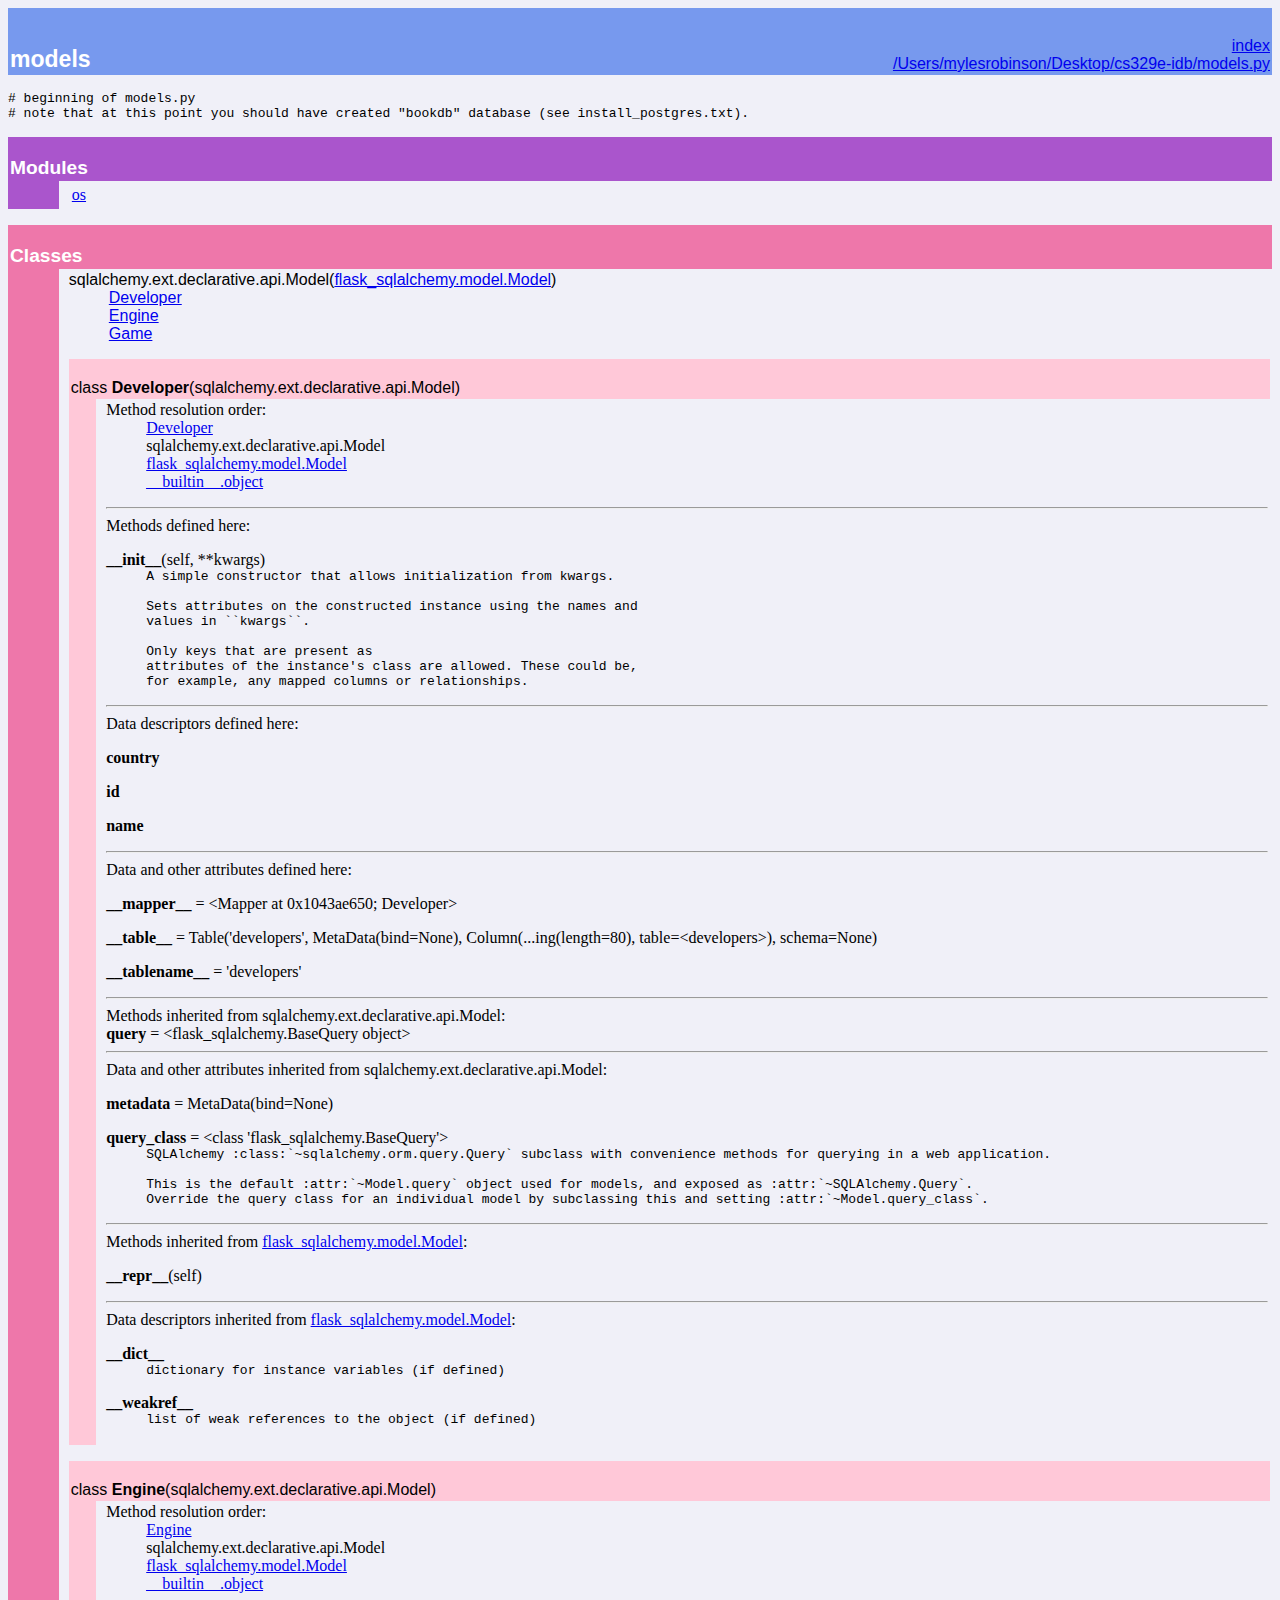
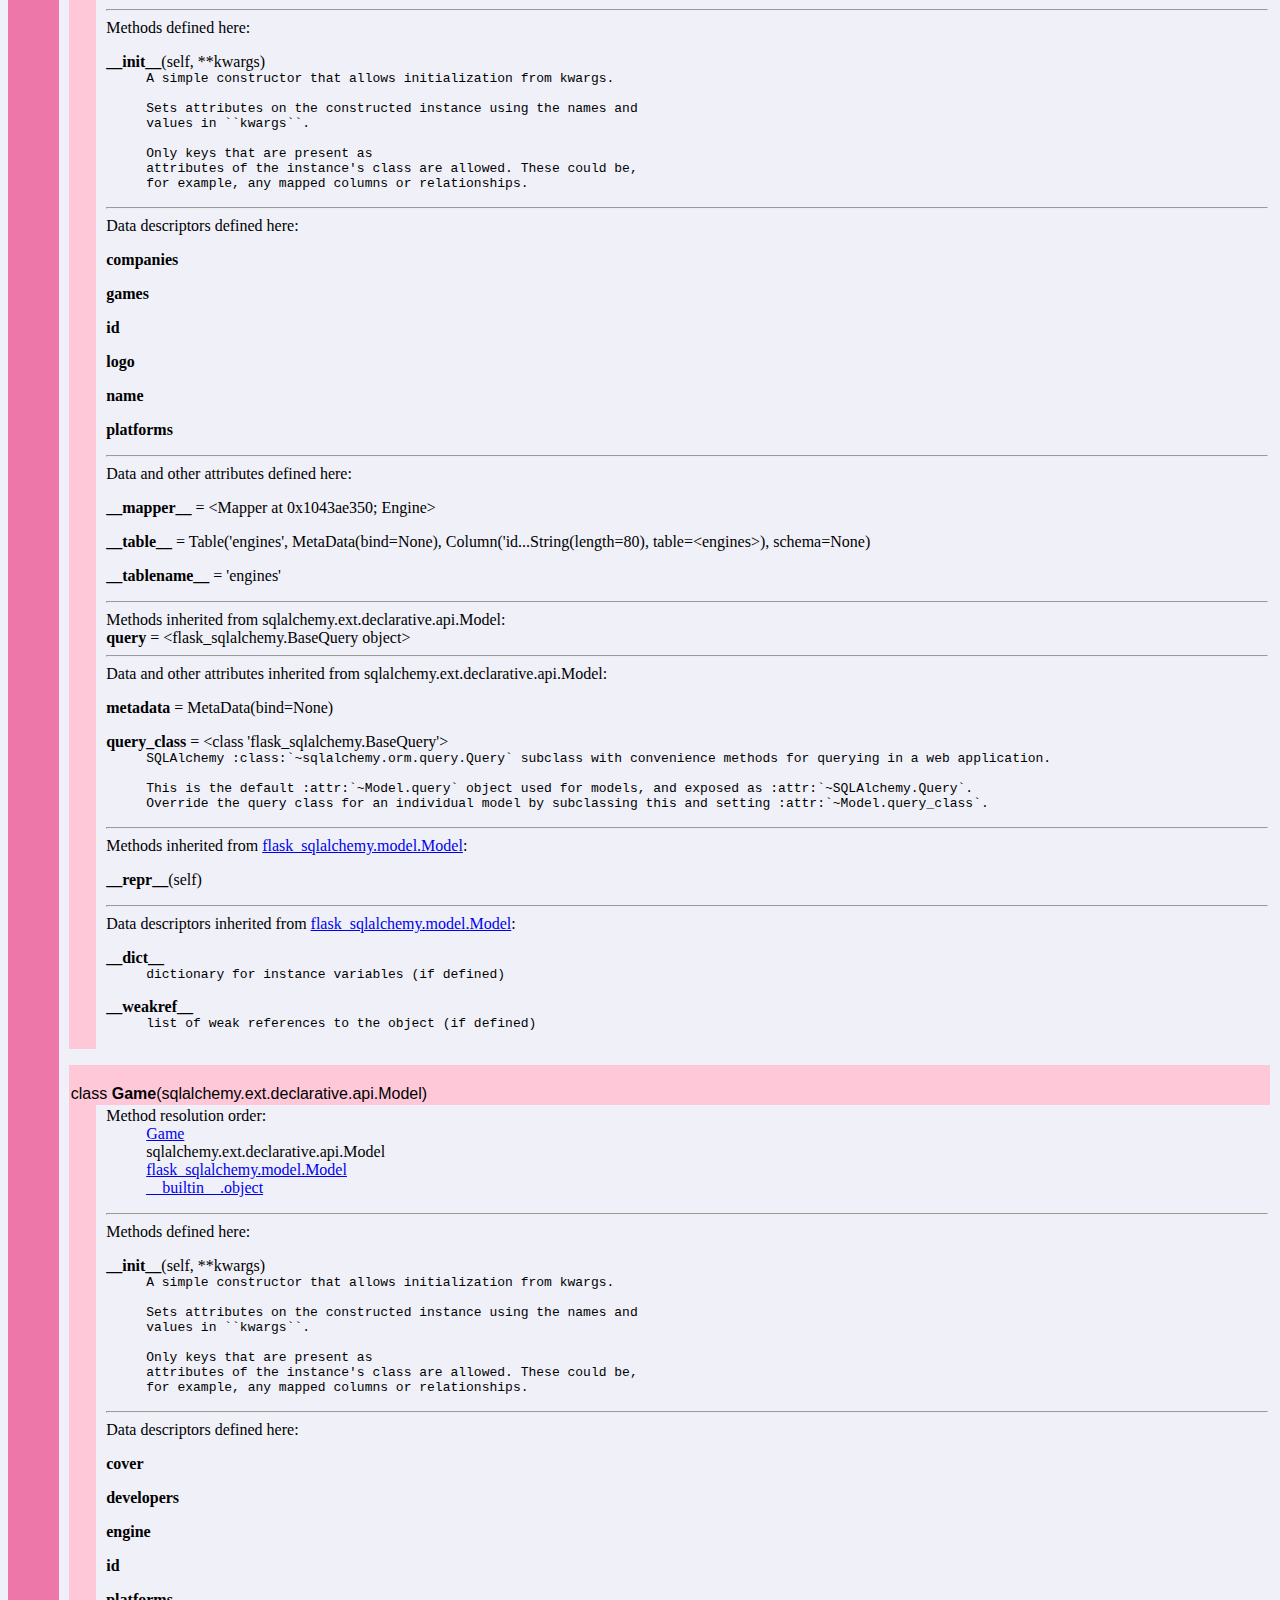
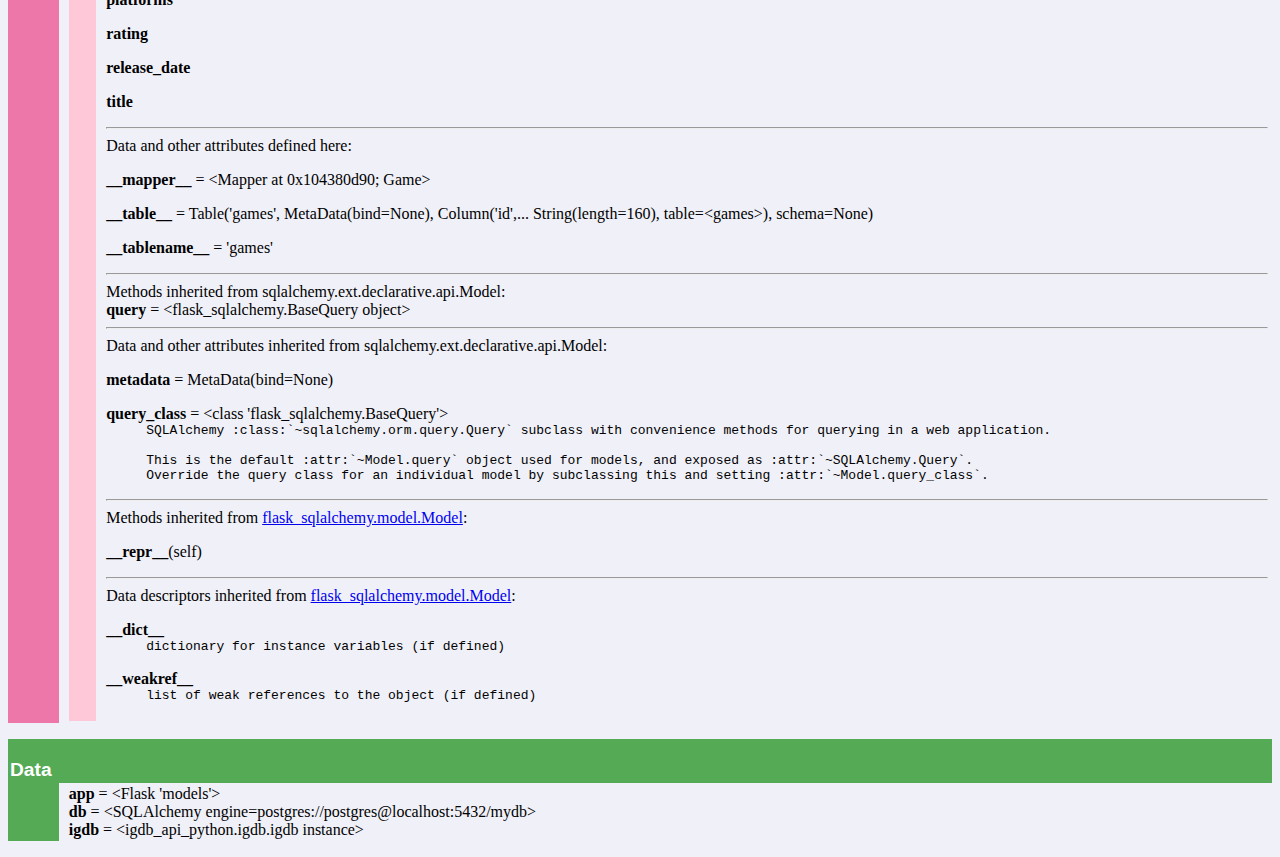
<file: models.html>
<!DOCTYPE html PUBLIC "-//W3C//DTD HTML 4.0 Transitional//EN">
<html><head><title>Python: module models</title>
<meta charset="utf-8">
</head><body bgcolor="#f0f0f8">

<table width="100%" cellspacing=0 cellpadding=2 border=0 summary="heading">
<tr bgcolor="#7799ee">
<td valign=bottom>&nbsp;<br>
<font color="#ffffff" face="helvetica, arial">&nbsp;<br><big><big><strong>models</strong></big></big></font></td
><td align=right valign=bottom
><font color="#ffffff" face="helvetica, arial"><a href=".">index</a><br><a href="file:/Users/mylesrobinson/Desktop/cs329e-idb/models.py">/Users/mylesrobinson/Desktop/cs329e-idb/models.py</a></font></td></tr></table>
    <p><tt>#&nbsp;beginning&nbsp;of&nbsp;models.py<br>
#&nbsp;note&nbsp;that&nbsp;at&nbsp;this&nbsp;point&nbsp;you&nbsp;should&nbsp;have&nbsp;created&nbsp;"bookdb"&nbsp;database&nbsp;(see&nbsp;install_postgres.txt).</tt></p>
<p>
<table width="100%" cellspacing=0 cellpadding=2 border=0 summary="section">
<tr bgcolor="#aa55cc">
<td colspan=3 valign=bottom>&nbsp;<br>
<font color="#ffffff" face="helvetica, arial"><big><strong>Modules</strong></big></font></td></tr>

<tr><td bgcolor="#aa55cc"><tt>&nbsp;&nbsp;&nbsp;&nbsp;&nbsp;&nbsp;</tt></td><td>&nbsp;</td>
<td width="100%"><table width="100%" summary="list"><tr><td width="25%" valign=top><a href="os.html">os</a><br>
</td><td width="25%" valign=top></td><td width="25%" valign=top></td><td width="25%" valign=top></td></tr></table></td></tr></table><p>
<table width="100%" cellspacing=0 cellpadding=2 border=0 summary="section">
<tr bgcolor="#ee77aa">
<td colspan=3 valign=bottom>&nbsp;<br>
<font color="#ffffff" face="helvetica, arial"><big><strong>Classes</strong></big></font></td></tr>

<tr><td bgcolor="#ee77aa"><tt>&nbsp;&nbsp;&nbsp;&nbsp;&nbsp;&nbsp;</tt></td><td>&nbsp;</td>
<td width="100%"><dl>
<dt><font face="helvetica, arial">sqlalchemy.ext.declarative.api.Model(<a href="flask_sqlalchemy.model.html#Model">flask_sqlalchemy.model.Model</a>)
</font></dt><dd>
<dl>
<dt><font face="helvetica, arial"><a href="models.html#Developer">Developer</a>
</font></dt><dt><font face="helvetica, arial"><a href="models.html#Engine">Engine</a>
</font></dt><dt><font face="helvetica, arial"><a href="models.html#Game">Game</a>
</font></dt></dl>
</dd>
</dl>
 <p>
<table width="100%" cellspacing=0 cellpadding=2 border=0 summary="section">
<tr bgcolor="#ffc8d8">
<td colspan=3 valign=bottom>&nbsp;<br>
<font color="#000000" face="helvetica, arial"><a name="Developer">class <strong>Developer</strong></a>(sqlalchemy.ext.declarative.api.Model)</font></td></tr>

<tr><td bgcolor="#ffc8d8"><tt>&nbsp;&nbsp;&nbsp;</tt></td><td>&nbsp;</td>
<td width="100%"><dl><dt>Method resolution order:</dt>
<dd><a href="models.html#Developer">Developer</a></dd>
<dd>sqlalchemy.ext.declarative.api.Model</dd>
<dd><a href="flask_sqlalchemy.model.html#Model">flask_sqlalchemy.model.Model</a></dd>
<dd><a href="__builtin__.html#object">__builtin__.object</a></dd>
</dl>
<hr>
Methods defined here:<br>
<dl><dt><a name="Developer-__init__"><strong>__init__</strong></a>(self, **kwargs)</dt><dd><tt>A&nbsp;simple&nbsp;constructor&nbsp;that&nbsp;allows&nbsp;initialization&nbsp;from&nbsp;kwargs.<br>
&nbsp;<br>
Sets&nbsp;attributes&nbsp;on&nbsp;the&nbsp;constructed&nbsp;instance&nbsp;using&nbsp;the&nbsp;names&nbsp;and<br>
values&nbsp;in&nbsp;``kwargs``.<br>
&nbsp;<br>
Only&nbsp;keys&nbsp;that&nbsp;are&nbsp;present&nbsp;as<br>
attributes&nbsp;of&nbsp;the&nbsp;instance's&nbsp;class&nbsp;are&nbsp;allowed.&nbsp;These&nbsp;could&nbsp;be,<br>
for&nbsp;example,&nbsp;any&nbsp;mapped&nbsp;columns&nbsp;or&nbsp;relationships.</tt></dd></dl>

<hr>
Data descriptors defined here:<br>
<dl><dt><strong>country</strong></dt>
</dl>
<dl><dt><strong>id</strong></dt>
</dl>
<dl><dt><strong>name</strong></dt>
</dl>
<hr>
Data and other attributes defined here:<br>
<dl><dt><strong>__mapper__</strong> = &lt;Mapper at 0x1043ae650; Developer&gt;</dl>

<dl><dt><strong>__table__</strong> = Table('developers', MetaData(bind=None), Column(...ing(length=80), table=&lt;developers&gt;), schema=None)</dl>

<dl><dt><strong>__tablename__</strong> = 'developers'</dl>

<hr>
Methods inherited from sqlalchemy.ext.declarative.api.Model:<br>
<strong>query</strong> = &lt;flask_sqlalchemy.BaseQuery object&gt;
<hr>
Data and other attributes inherited from sqlalchemy.ext.declarative.api.Model:<br>
<dl><dt><strong>metadata</strong> = MetaData(bind=None)</dl>

<dl><dt><strong>query_class</strong> = &lt;class 'flask_sqlalchemy.BaseQuery'&gt;<dd><tt>SQLAlchemy&nbsp;:class:`~sqlalchemy.orm.query.Query`&nbsp;subclass&nbsp;with&nbsp;convenience&nbsp;methods&nbsp;for&nbsp;querying&nbsp;in&nbsp;a&nbsp;web&nbsp;application.<br>
&nbsp;<br>
This&nbsp;is&nbsp;the&nbsp;default&nbsp;:attr:`~Model.query`&nbsp;object&nbsp;used&nbsp;for&nbsp;models,&nbsp;and&nbsp;exposed&nbsp;as&nbsp;:attr:`~SQLAlchemy.Query`.<br>
Override&nbsp;the&nbsp;query&nbsp;class&nbsp;for&nbsp;an&nbsp;individual&nbsp;model&nbsp;by&nbsp;subclassing&nbsp;this&nbsp;and&nbsp;setting&nbsp;:attr:`~Model.query_class`.</tt></dl>

<hr>
Methods inherited from <a href="flask_sqlalchemy.model.html#Model">flask_sqlalchemy.model.Model</a>:<br>
<dl><dt><a name="Developer-__repr__"><strong>__repr__</strong></a>(self)</dt></dl>

<hr>
Data descriptors inherited from <a href="flask_sqlalchemy.model.html#Model">flask_sqlalchemy.model.Model</a>:<br>
<dl><dt><strong>__dict__</strong></dt>
<dd><tt>dictionary&nbsp;for&nbsp;instance&nbsp;variables&nbsp;(if&nbsp;defined)</tt></dd>
</dl>
<dl><dt><strong>__weakref__</strong></dt>
<dd><tt>list&nbsp;of&nbsp;weak&nbsp;references&nbsp;to&nbsp;the&nbsp;object&nbsp;(if&nbsp;defined)</tt></dd>
</dl>
</td></tr></table> <p>
<table width="100%" cellspacing=0 cellpadding=2 border=0 summary="section">
<tr bgcolor="#ffc8d8">
<td colspan=3 valign=bottom>&nbsp;<br>
<font color="#000000" face="helvetica, arial"><a name="Engine">class <strong>Engine</strong></a>(sqlalchemy.ext.declarative.api.Model)</font></td></tr>

<tr><td bgcolor="#ffc8d8"><tt>&nbsp;&nbsp;&nbsp;</tt></td><td>&nbsp;</td>
<td width="100%"><dl><dt>Method resolution order:</dt>
<dd><a href="models.html#Engine">Engine</a></dd>
<dd>sqlalchemy.ext.declarative.api.Model</dd>
<dd><a href="flask_sqlalchemy.model.html#Model">flask_sqlalchemy.model.Model</a></dd>
<dd><a href="__builtin__.html#object">__builtin__.object</a></dd>
</dl>
<hr>
Methods defined here:<br>
<dl><dt><a name="Engine-__init__"><strong>__init__</strong></a>(self, **kwargs)</dt><dd><tt>A&nbsp;simple&nbsp;constructor&nbsp;that&nbsp;allows&nbsp;initialization&nbsp;from&nbsp;kwargs.<br>
&nbsp;<br>
Sets&nbsp;attributes&nbsp;on&nbsp;the&nbsp;constructed&nbsp;instance&nbsp;using&nbsp;the&nbsp;names&nbsp;and<br>
values&nbsp;in&nbsp;``kwargs``.<br>
&nbsp;<br>
Only&nbsp;keys&nbsp;that&nbsp;are&nbsp;present&nbsp;as<br>
attributes&nbsp;of&nbsp;the&nbsp;instance's&nbsp;class&nbsp;are&nbsp;allowed.&nbsp;These&nbsp;could&nbsp;be,<br>
for&nbsp;example,&nbsp;any&nbsp;mapped&nbsp;columns&nbsp;or&nbsp;relationships.</tt></dd></dl>

<hr>
Data descriptors defined here:<br>
<dl><dt><strong>companies</strong></dt>
</dl>
<dl><dt><strong>games</strong></dt>
</dl>
<dl><dt><strong>id</strong></dt>
</dl>
<dl><dt><strong>logo</strong></dt>
</dl>
<dl><dt><strong>name</strong></dt>
</dl>
<dl><dt><strong>platforms</strong></dt>
</dl>
<hr>
Data and other attributes defined here:<br>
<dl><dt><strong>__mapper__</strong> = &lt;Mapper at 0x1043ae350; Engine&gt;</dl>

<dl><dt><strong>__table__</strong> = Table('engines', MetaData(bind=None), Column('id...String(length=80), table=&lt;engines&gt;), schema=None)</dl>

<dl><dt><strong>__tablename__</strong> = 'engines'</dl>

<hr>
Methods inherited from sqlalchemy.ext.declarative.api.Model:<br>
<strong>query</strong> = &lt;flask_sqlalchemy.BaseQuery object&gt;
<hr>
Data and other attributes inherited from sqlalchemy.ext.declarative.api.Model:<br>
<dl><dt><strong>metadata</strong> = MetaData(bind=None)</dl>

<dl><dt><strong>query_class</strong> = &lt;class 'flask_sqlalchemy.BaseQuery'&gt;<dd><tt>SQLAlchemy&nbsp;:class:`~sqlalchemy.orm.query.Query`&nbsp;subclass&nbsp;with&nbsp;convenience&nbsp;methods&nbsp;for&nbsp;querying&nbsp;in&nbsp;a&nbsp;web&nbsp;application.<br>
&nbsp;<br>
This&nbsp;is&nbsp;the&nbsp;default&nbsp;:attr:`~Model.query`&nbsp;object&nbsp;used&nbsp;for&nbsp;models,&nbsp;and&nbsp;exposed&nbsp;as&nbsp;:attr:`~SQLAlchemy.Query`.<br>
Override&nbsp;the&nbsp;query&nbsp;class&nbsp;for&nbsp;an&nbsp;individual&nbsp;model&nbsp;by&nbsp;subclassing&nbsp;this&nbsp;and&nbsp;setting&nbsp;:attr:`~Model.query_class`.</tt></dl>

<hr>
Methods inherited from <a href="flask_sqlalchemy.model.html#Model">flask_sqlalchemy.model.Model</a>:<br>
<dl><dt><a name="Engine-__repr__"><strong>__repr__</strong></a>(self)</dt></dl>

<hr>
Data descriptors inherited from <a href="flask_sqlalchemy.model.html#Model">flask_sqlalchemy.model.Model</a>:<br>
<dl><dt><strong>__dict__</strong></dt>
<dd><tt>dictionary&nbsp;for&nbsp;instance&nbsp;variables&nbsp;(if&nbsp;defined)</tt></dd>
</dl>
<dl><dt><strong>__weakref__</strong></dt>
<dd><tt>list&nbsp;of&nbsp;weak&nbsp;references&nbsp;to&nbsp;the&nbsp;object&nbsp;(if&nbsp;defined)</tt></dd>
</dl>
</td></tr></table> <p>
<table width="100%" cellspacing=0 cellpadding=2 border=0 summary="section">
<tr bgcolor="#ffc8d8">
<td colspan=3 valign=bottom>&nbsp;<br>
<font color="#000000" face="helvetica, arial"><a name="Game">class <strong>Game</strong></a>(sqlalchemy.ext.declarative.api.Model)</font></td></tr>

<tr><td bgcolor="#ffc8d8"><tt>&nbsp;&nbsp;&nbsp;</tt></td><td>&nbsp;</td>
<td width="100%"><dl><dt>Method resolution order:</dt>
<dd><a href="models.html#Game">Game</a></dd>
<dd>sqlalchemy.ext.declarative.api.Model</dd>
<dd><a href="flask_sqlalchemy.model.html#Model">flask_sqlalchemy.model.Model</a></dd>
<dd><a href="__builtin__.html#object">__builtin__.object</a></dd>
</dl>
<hr>
Methods defined here:<br>
<dl><dt><a name="Game-__init__"><strong>__init__</strong></a>(self, **kwargs)</dt><dd><tt>A&nbsp;simple&nbsp;constructor&nbsp;that&nbsp;allows&nbsp;initialization&nbsp;from&nbsp;kwargs.<br>
&nbsp;<br>
Sets&nbsp;attributes&nbsp;on&nbsp;the&nbsp;constructed&nbsp;instance&nbsp;using&nbsp;the&nbsp;names&nbsp;and<br>
values&nbsp;in&nbsp;``kwargs``.<br>
&nbsp;<br>
Only&nbsp;keys&nbsp;that&nbsp;are&nbsp;present&nbsp;as<br>
attributes&nbsp;of&nbsp;the&nbsp;instance's&nbsp;class&nbsp;are&nbsp;allowed.&nbsp;These&nbsp;could&nbsp;be,<br>
for&nbsp;example,&nbsp;any&nbsp;mapped&nbsp;columns&nbsp;or&nbsp;relationships.</tt></dd></dl>

<hr>
Data descriptors defined here:<br>
<dl><dt><strong>cover</strong></dt>
</dl>
<dl><dt><strong>developers</strong></dt>
</dl>
<dl><dt><strong>engine</strong></dt>
</dl>
<dl><dt><strong>id</strong></dt>
</dl>
<dl><dt><strong>platforms</strong></dt>
</dl>
<dl><dt><strong>rating</strong></dt>
</dl>
<dl><dt><strong>release_date</strong></dt>
</dl>
<dl><dt><strong>title</strong></dt>
</dl>
<hr>
Data and other attributes defined here:<br>
<dl><dt><strong>__mapper__</strong> = &lt;Mapper at 0x104380d90; Game&gt;</dl>

<dl><dt><strong>__table__</strong> = Table('games', MetaData(bind=None), Column('id',... String(length=160), table=&lt;games&gt;), schema=None)</dl>

<dl><dt><strong>__tablename__</strong> = 'games'</dl>

<hr>
Methods inherited from sqlalchemy.ext.declarative.api.Model:<br>
<strong>query</strong> = &lt;flask_sqlalchemy.BaseQuery object&gt;
<hr>
Data and other attributes inherited from sqlalchemy.ext.declarative.api.Model:<br>
<dl><dt><strong>metadata</strong> = MetaData(bind=None)</dl>

<dl><dt><strong>query_class</strong> = &lt;class 'flask_sqlalchemy.BaseQuery'&gt;<dd><tt>SQLAlchemy&nbsp;:class:`~sqlalchemy.orm.query.Query`&nbsp;subclass&nbsp;with&nbsp;convenience&nbsp;methods&nbsp;for&nbsp;querying&nbsp;in&nbsp;a&nbsp;web&nbsp;application.<br>
&nbsp;<br>
This&nbsp;is&nbsp;the&nbsp;default&nbsp;:attr:`~Model.query`&nbsp;object&nbsp;used&nbsp;for&nbsp;models,&nbsp;and&nbsp;exposed&nbsp;as&nbsp;:attr:`~SQLAlchemy.Query`.<br>
Override&nbsp;the&nbsp;query&nbsp;class&nbsp;for&nbsp;an&nbsp;individual&nbsp;model&nbsp;by&nbsp;subclassing&nbsp;this&nbsp;and&nbsp;setting&nbsp;:attr:`~Model.query_class`.</tt></dl>

<hr>
Methods inherited from <a href="flask_sqlalchemy.model.html#Model">flask_sqlalchemy.model.Model</a>:<br>
<dl><dt><a name="Game-__repr__"><strong>__repr__</strong></a>(self)</dt></dl>

<hr>
Data descriptors inherited from <a href="flask_sqlalchemy.model.html#Model">flask_sqlalchemy.model.Model</a>:<br>
<dl><dt><strong>__dict__</strong></dt>
<dd><tt>dictionary&nbsp;for&nbsp;instance&nbsp;variables&nbsp;(if&nbsp;defined)</tt></dd>
</dl>
<dl><dt><strong>__weakref__</strong></dt>
<dd><tt>list&nbsp;of&nbsp;weak&nbsp;references&nbsp;to&nbsp;the&nbsp;object&nbsp;(if&nbsp;defined)</tt></dd>
</dl>
</td></tr></table></td></tr></table><p>
<table width="100%" cellspacing=0 cellpadding=2 border=0 summary="section">
<tr bgcolor="#55aa55">
<td colspan=3 valign=bottom>&nbsp;<br>
<font color="#ffffff" face="helvetica, arial"><big><strong>Data</strong></big></font></td></tr>

<tr><td bgcolor="#55aa55"><tt>&nbsp;&nbsp;&nbsp;&nbsp;&nbsp;&nbsp;</tt></td><td>&nbsp;</td>
<td width="100%"><strong>app</strong> = &lt;Flask 'models'&gt;<br>
<strong>db</strong> = &lt;SQLAlchemy engine=postgres://postgres@localhost:5432/mydb&gt;<br>
<strong>igdb</strong> = &lt;igdb_api_python.igdb.igdb instance&gt;</td></tr></table>
</body></html>
</file>
